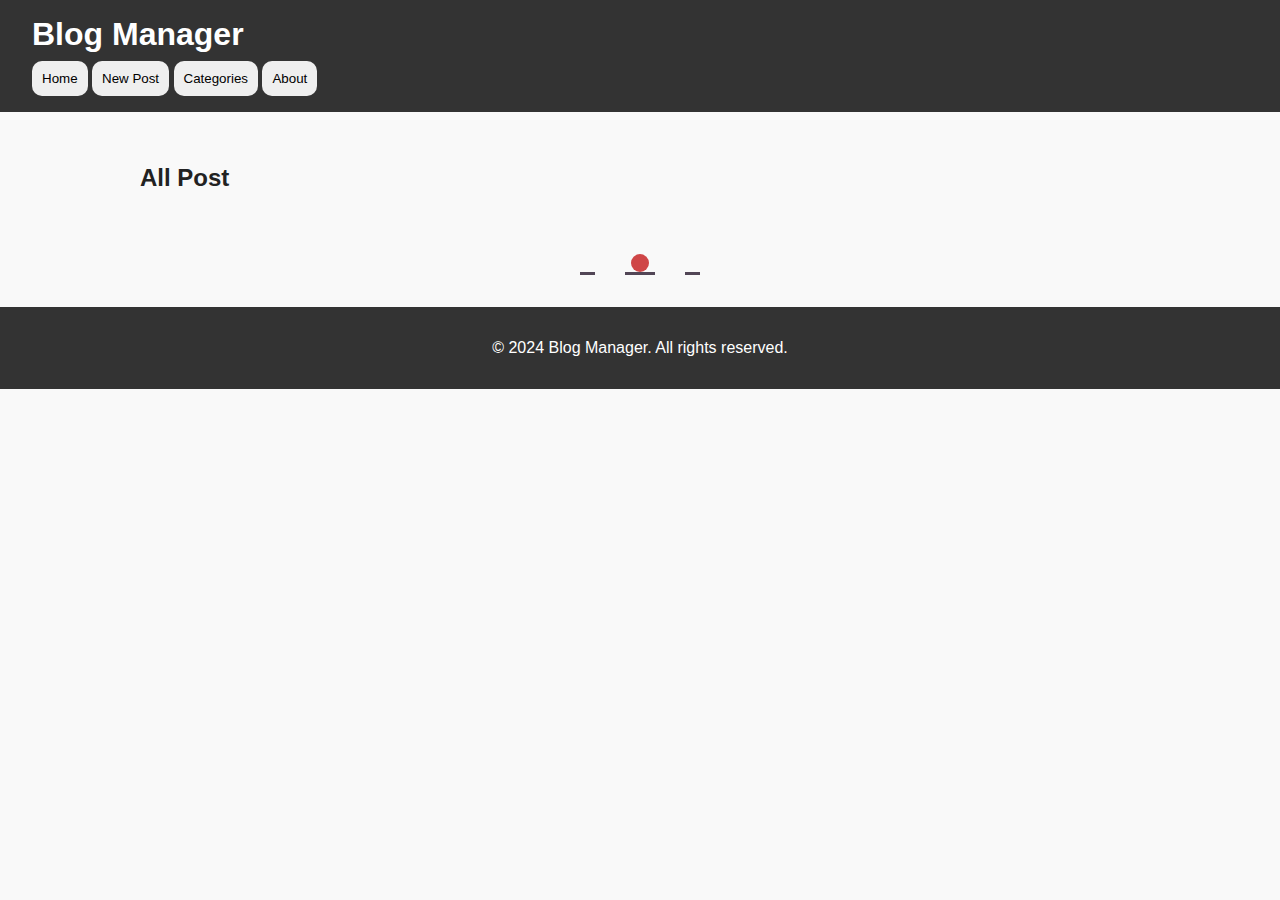
<file: blog-manager/index.html>
<!DOCTYPE html>
<html lang="en">

<head>
  <meta charset="UTF-8">
  <meta name="viewport" content="width=device-width, initial-scale=1.0">
  <title>Document</title>
  <link rel="stylesheet" href="style.css">
</head>

<body>
  <header>
    <h1>Blog Manager</h1>

    <nav>
      <button onclick="toggleHome()">Home</button>
      <button onclick="toggleNewPost()">New Post</button>
      <button>Categories</button>
      <button>About</button>
    </nav>
  </header>
  <main>

    <section class="recent-posts">
      <h2>All Post</h2>
      <div class="article-container">
        <div class="loader-container">
          <div class="loader"></div>
        </div>
      </div>
    </section>
    <section class="create-post-section">
      <div class="heading">
        <h2 style="text-align: center;">Create blog</h2>
      </div>
      <div class="create-post">
        <div class="form">
          <input type="text" id="name" placeholder="Name" required>
          <input type="text" id="title" placeholder="Title" required>
          <textarea name="Content" id="Content" required>
          </textarea>
          <button onclick="createPost()">Post</button>
          <button onclick="cancel()">Cancel</button>
        </div>
      </div>
    </section>
    <!-- <section class="edit-post">
         <div class="form">
          <input type="text" id="name" placeholder="Name" required>
          <input type="text" id="title" placeholder="Title" required>
          <textarea name="Content" id="Content" required>
          </textarea>
          <button onclick="createPost()">Post</button>
          <button onclick="cancel()">Cancel</button>
        </div>
      </div>
    </section> -->
  </main>

  <footer>
    <p>&copy; 2024 Blog Manager. All rights reserved.</p>
  </footer>
  <script src="script.js"></script>
</body>

</html>
</file>
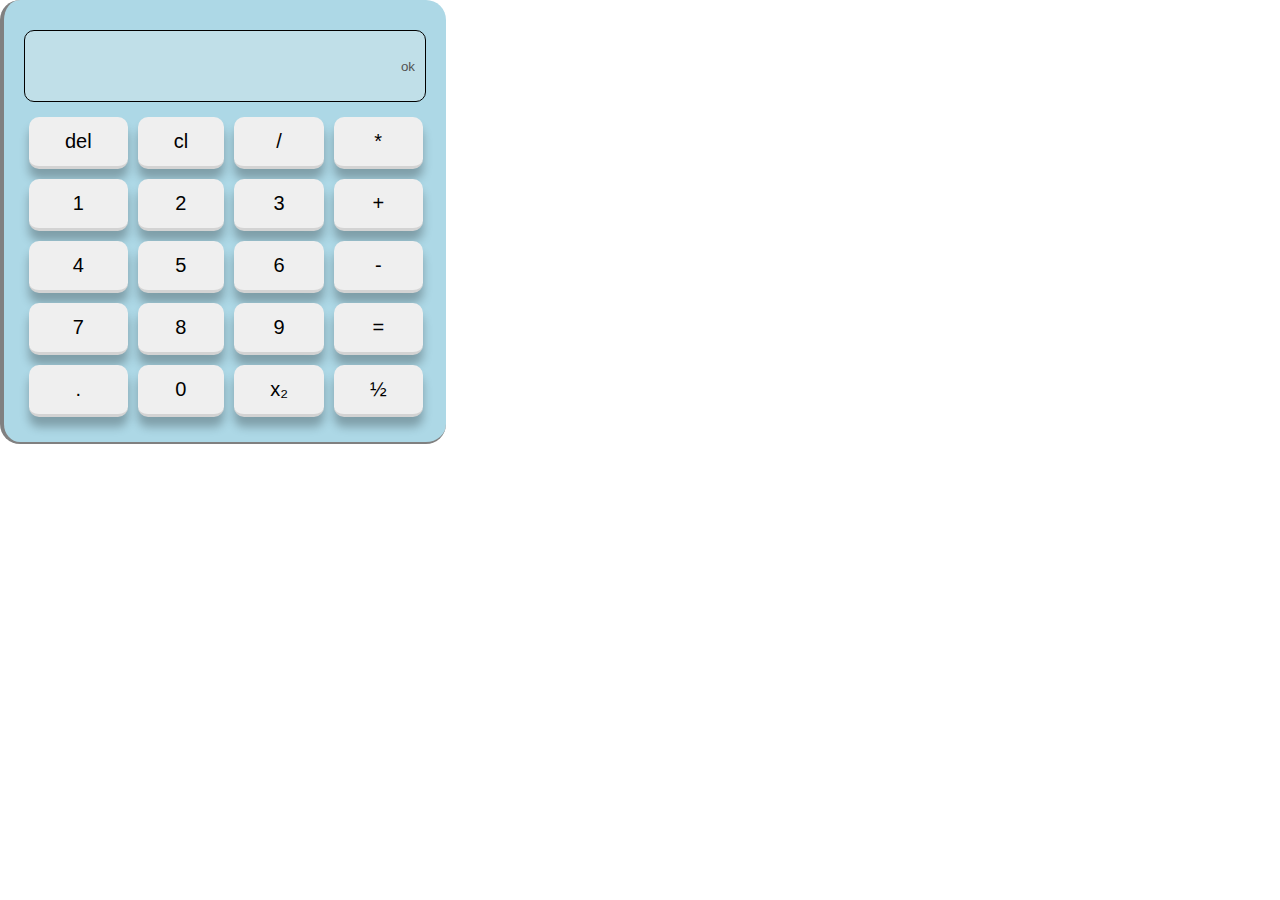
<file: calculater/index.html>
<!DOCTYPE html>
<html lang="en">
  <head>
    <meta charset="UTF-8" />
    <meta http-equiv="X-UA-Compatible" content="IE=edge" />
    <meta name="viewport" content="width=device-width, initial-scale=1.0" />
    <title>Heart Trail Animation</title>
    <link rel="stylesheet" href="style.css" />
  </head>
  <body>
    <div class="container">
      <div class="calculater-body">
        <div class="calculater-screen">
          <input type="text" id="calculater-screen" disabled value="ok">
        </div>
        <div class="calculater-num-pad">
          <button>del</button>
          <button>cl</button>
          <button>/</button>
          <button>*</button>
          <button onclick="val">1</button>
          <button>2</button>
          <button>3</button>
          <button>+</button>
          <button>4</button>
          <button>5</button>
          <button>6</button>
          <button>-</button>
          <button>7</button>
          <button>8</button>
          <button>9</button>
          <button>=</button>
          <button>.</button>
          <button>0</button>
          <button>x₂</button>
          <button>½</button>
        </div>
      </div>
    </div>
    <script src="script.js"></script>
  </body>
</html>
</file>
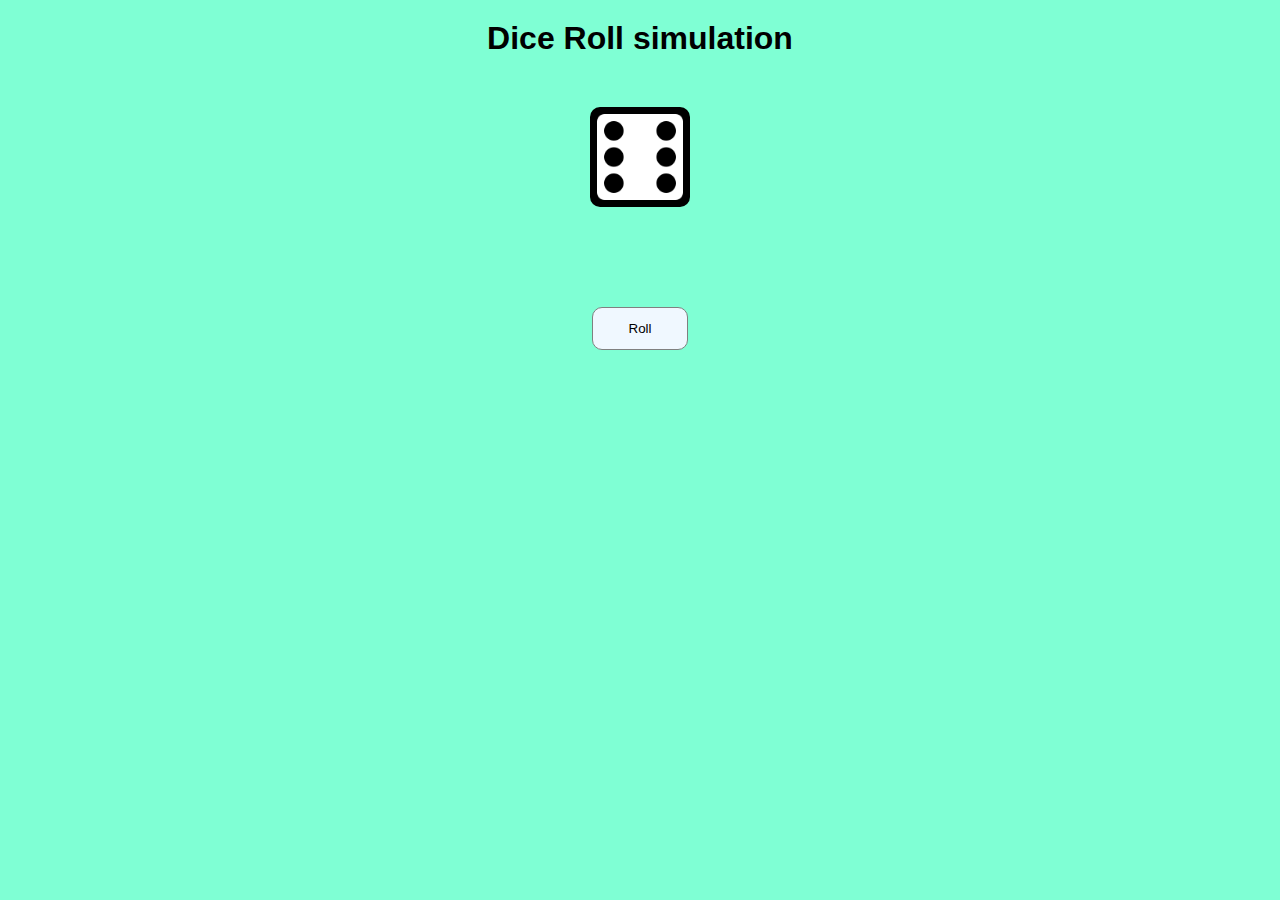
<file: dice-roll-simulation/index.html>
<!DOCTYPE html>
<html lang="en">
<head>
  <meta charset="UTF-8">
  <meta name="viewport" content="width=device-width, initial-scale=1.0">
  <title>Document</title>
  <link rel="stylesheet" href="style.css">
</head>
<body>
  <div class="container">
    <div class="dice-wrapper">
      <div class="dice-inner">
        <div class="heading">
          <h1>Dice Roll simulation</h1>
        </div>
        <div class="dice-grid ">
          <div class="dice" id="dice">
            <img src="media/dice-six-faces-6.png" alt="dice" width="100%" height="100%" id="big-diceImage" >
          </div>
          <div>
            <button onclick="randomDiceFliper()" id="button">Roll</button>
          </div>
        </div>
        <div class="dice-log">
        </div>
      </div>
    </div>
  </div>
  <script src="script.js"></script>
</body>
</html>
</file>
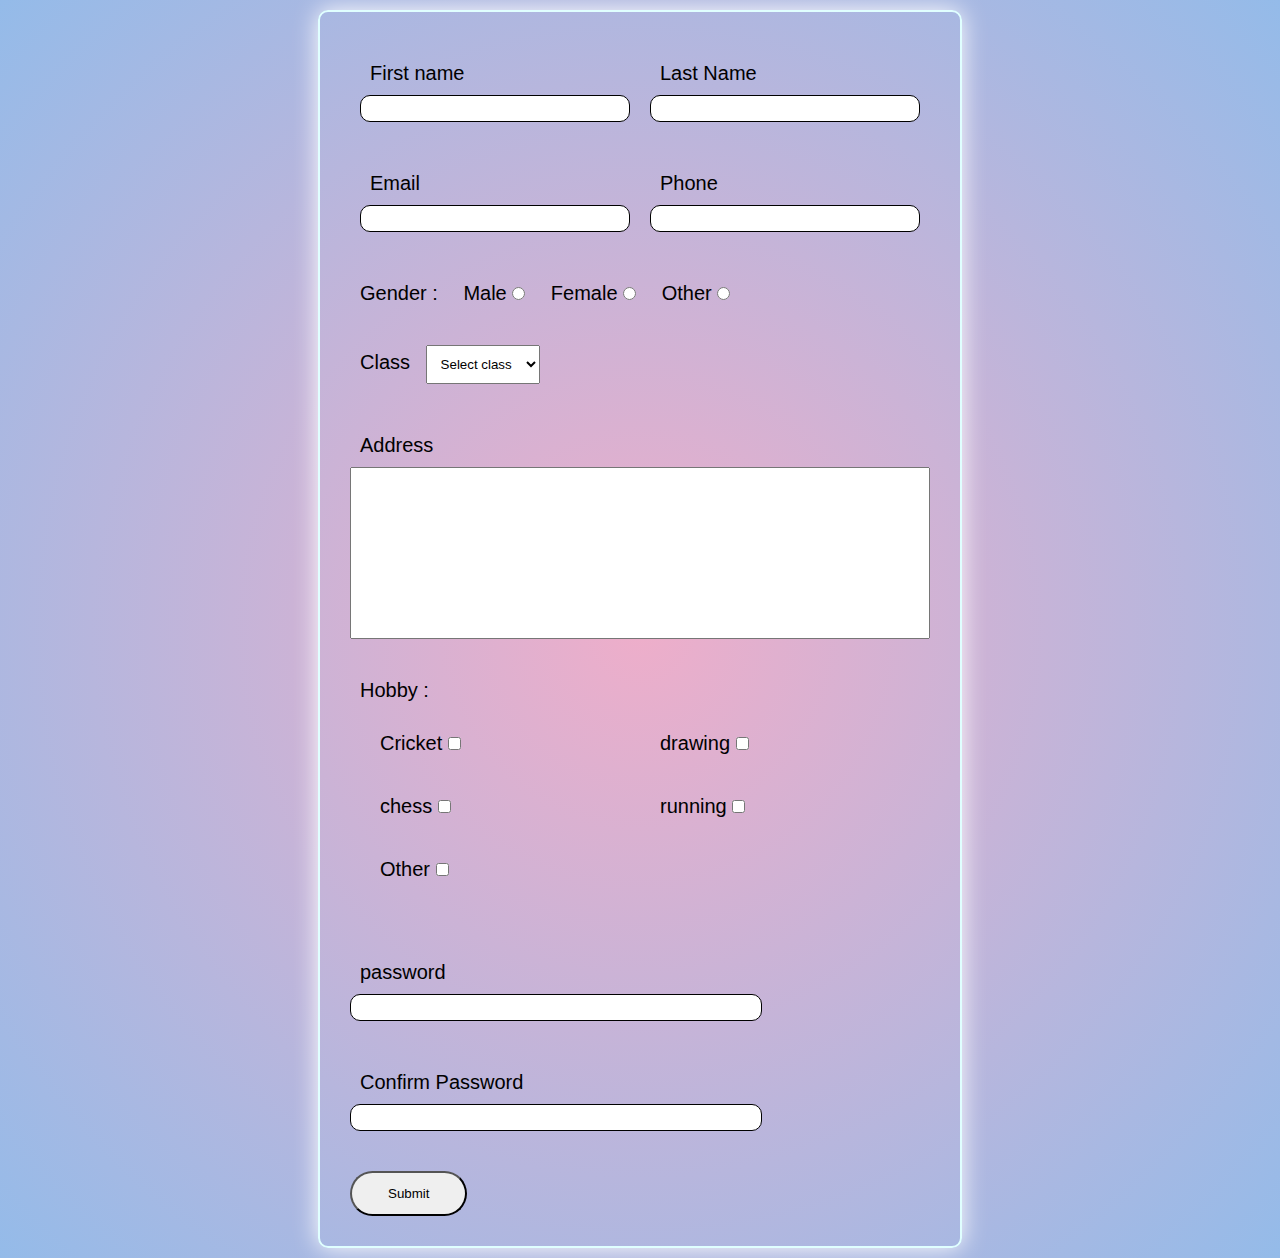
<file: form assigment/index.html>
<!DOCTYPE html>
<html lang="en">

<head>
  <meta charset="UTF-8">
  <meta name="viewport" content="width=device-width, initial-scale=1.0">
  <title>Document</title>
  <link rel="stylesheet" href="css/style.css">

</head>

<body>
  <div class="form">
    <div class="from-upper-grid">
      <div class="flex-div">
        <label for="fname">First name</label>
        <input type="text" id="fname">
        <p id="fnameError"> </p>
      </div>
      <div class="flex-div">
        <label for="lname">Last Name</label>
        <input type="text" id="lname">
        <p id="lnameError"> </p>
      </div>
      <div class="flex-div">
        <label for="email">Email</label>
        <input type="text" id="email">
        <p id="emailError"> </p>
      </div>
      <div class="flex-div">
        <label for="phone">Phone</label>
        <input type="text" id="phone">
        <p id="phoneError"> </p>
      </div>
    </div>
    <div class="radiocontainer">
      <span>Gender : </span>
      <label for="gender_male">Male
        <input type="radio" name="gender" id="gender_male" value="male">
      </label>
      <label for="gender_female">Female
        <input type="radio" name="gender" id="gender_female" value="female">
      </label>
      <label for="gender_other">Other
        <input type="radio" name="gender" id="gender_other" value="other">
      </label>
      <p id="radioError"></p>
    </div>
    <div>
      <label for="class">Class</label>
      <select name="class" id="class">
        <option value="selectclass">Select class</option>
        <option value="1">1</option>
        <option value="2">2</option>
        <option value="3">3</option>
        <option value="4">4</option>
        <option value="5">5</option>
        <option value="6">6</option>
        <option value="7">7</option>
        <option value="8">8</option>
        <option value="9">9</option>
        <option value="10">10</option>
        <option value="11">11</option>
        <option value="12">12</option>
      </select>
      <p id="classError"></p>
    </div>
    <div class="flex-div">
      <label for="address">Address</label>
      <textarea id="address" rows="10" cols="30" style="resize: none;">
      </textarea>
      <p id="addressError"></p>
    </div>
    <div class="hobbys">
      <span> Hobby : </span>
      <div class="hobby-grid">
      <div class="flex-div">
        <label for="hobby-cricket">Cricket
          <input type="checkbox" id="hobby-cricket" value="Cricket">
        </label>
      </div>
      <div class="flex-div">
        <label for="hobby-drawing">drawing
          <input type="checkbox" id="hobby-drawing" value="drawing">
        </label>
      </div>
      <div class="flex-div">
        <label for="hobby-chess">chess
          <input type="checkbox" id="hobby-chess" value="Chess">
        </label>
      </div>
      <div class="flex-div">
        <label for="hobby-running">running
          <input type="checkbox" id="hobby-running" value="running">
        </label>
      </div>
      <div class="flex-div">
        <label for="hobby-other">Other
          <input type="checkbox" id="hobby-other" value="other">
        </label>
      </div>
      </div>
      <p id="hobbyError"></p>
    </div>
    <div class="flex-div">
      <label for="password">password</label>
      <input type="password" id="password">
      <p id="passwordError"></p>
    </div>
    <div class="flex-div">
      <label for="conform-password">Confirm Password</label>
      <input type="password" id="conform-password">
      <p id="conformpasswordError"></p>
    </div>
    <div class="flex-div">
      <button onclick="formSubmit()">Submit</button>
    </div>
  </div>
  <script src="js/script.js"></script>
</body>

</html>
</file>
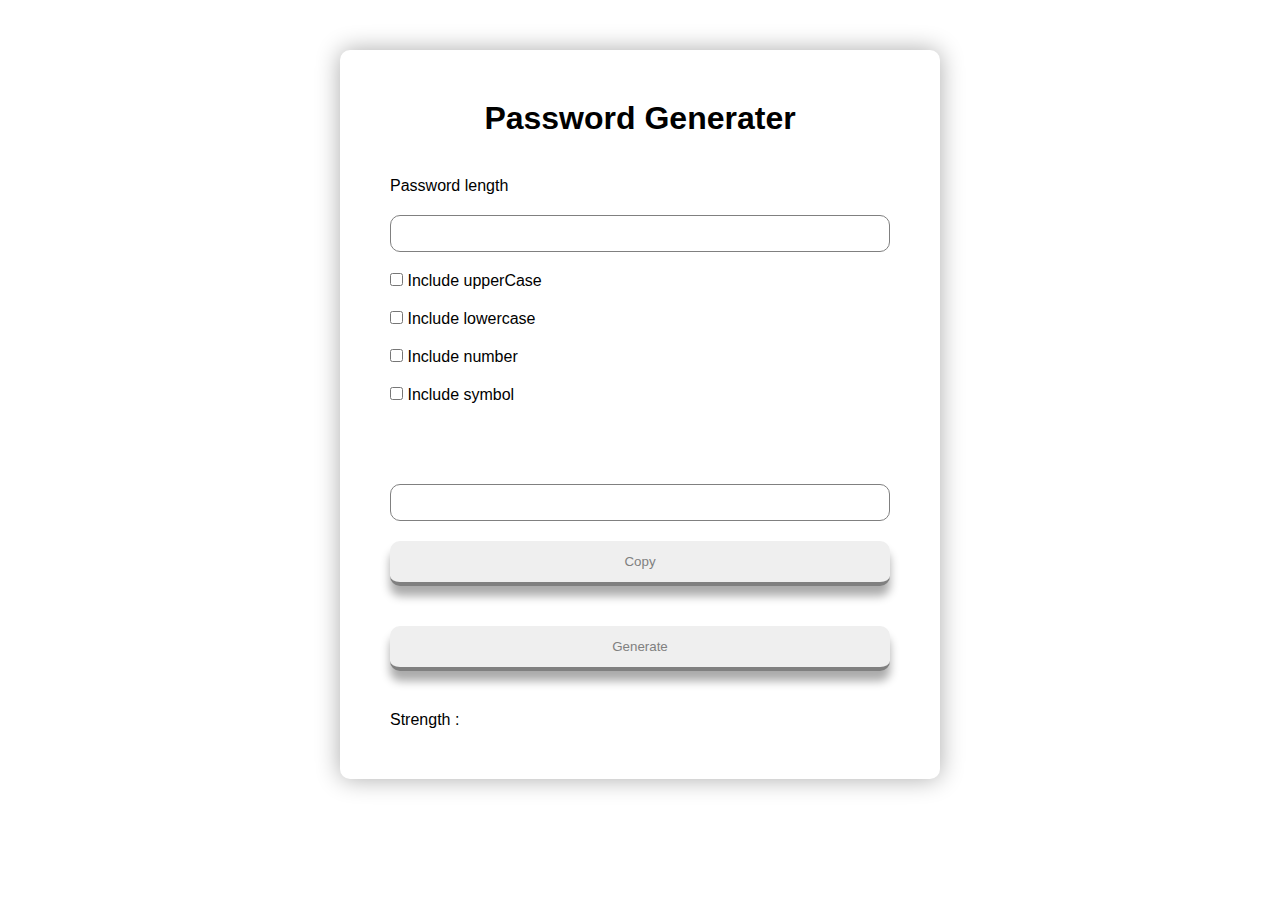
<file: password-generater/index.html>
<!DOCTYPE html>
<html lang="en">
<head>
  <meta charset="UTF-8">
  <meta name="viewport" content="width=device-width, initial-scale=1.0">
  <title>Document</title>
  <link rel="stylesheet" href="style.css">
</head>
<body>
  <div class="content">
    <div>
      <h1 style="text-align: center;">Password Generater</h1>
    </div>
    <div>
    <label for="pLength">Password length</label>
    <input type="number" min="4" max="32" id="pLength">
    <label for="upperCase">
    <input type="checkbox" id="upperCase">
    Include upperCase</label>
    <label for="lowerCase">
    <input type="checkbox" id="lowerCase">
    Include lowercase</label>
    <label for="number">
    <input type="checkbox" id="number">
     Include number</label>
     <label for="symbol">
    <input type="checkbox" id="symbol">
    Include symbol</label>
    </div>
  
  <div id="warning"></div>
  <div>
    <input type="text" id="password_show"> <button onclick="copy()">Copy</button>
  </div>
  <button onclick="generatePassword()">Generate</button>
   <div>
    <p>Strength : <span id="strength"></span></p>
  </div>
  </div>
 
  <script src="script.js"></script>
</body>
</html>
</file>
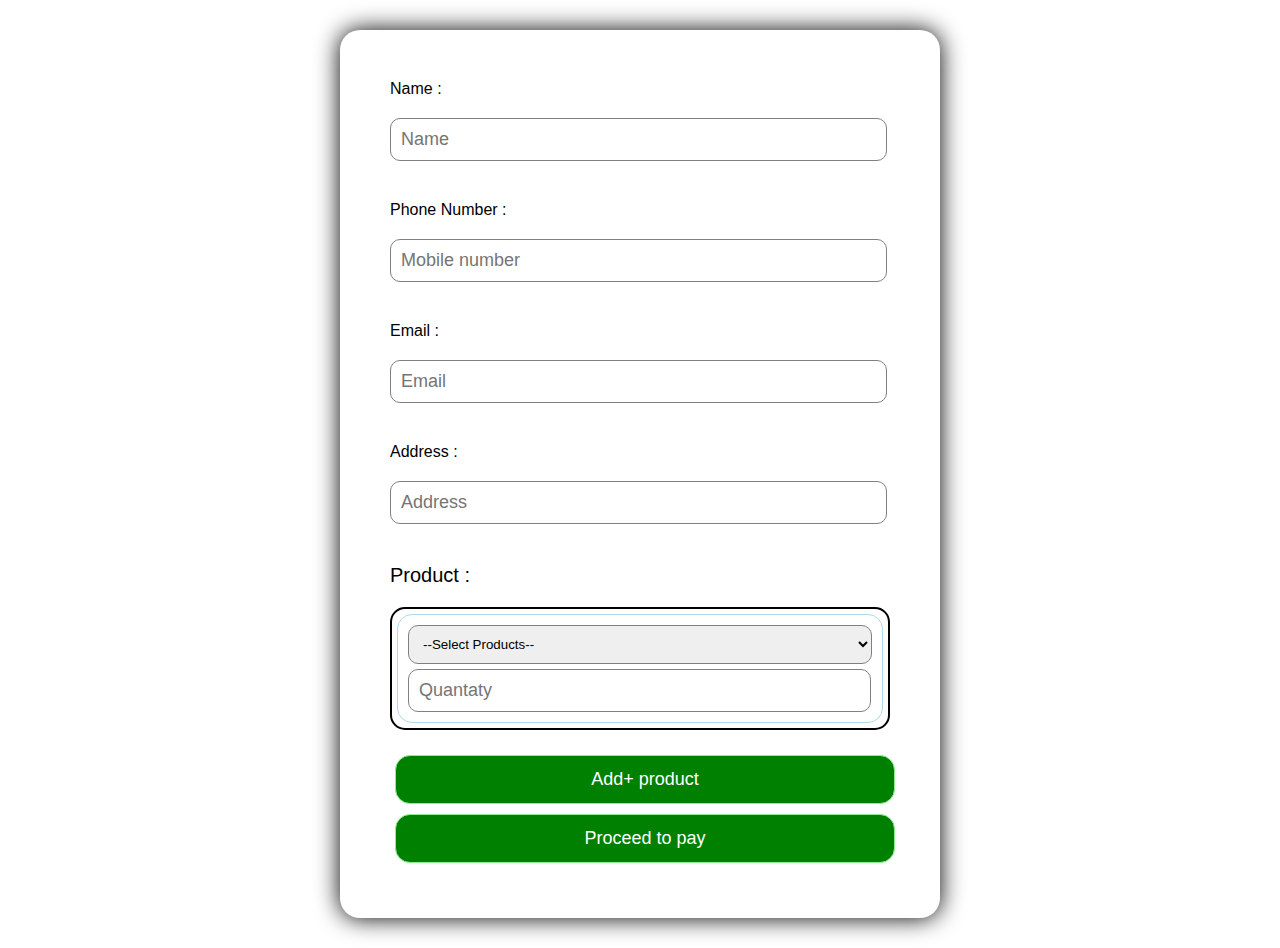
<file: product-recipt/index.html>
<!DOCTYPE html>
<html lang="en">

<head>
  <meta charset="UTF-8">
  <meta name="viewport" content="width=device-width, initial-scale=1.0">
  <title>Document</title>
  <link rel="stylesheet" href="style.css">
</head>

<body>
  <div class="container">
    <div class="product-form-wrapper">
      <div class="product-form-inner">
        <div class="product-form--form">
          <div class="form">
            <label for="name">Name :</label>
            <input type="text" id="name" placeholder="Name">
            <p id="nameError"></p>
            <label for="phone-number">Phone Number :</label>
            <input type="text" id="phone-number" placeholder="Mobile number">
            <p id="phoneError"></p>
            <label for="email">Email :</label>
            <input type="text" id="email" placeholder="Email">
            <p id="emailError"></p>
            <label for="address">Address :</label>
            <input type="text" id="address" placeholder="Address">
            <p id="addressError"></p>
            <div>
            <p style="font-size: 20px;">Product :</p>
            </div>
            <div class="more-product" id="more-product">
              <div>
                <select name="products" id="products">
                  <option value="select">--Select Products--</option>
                  <option value='Tshirt'>T-shirt - 400₹</option>
                  <option value='hoddies'>Hoddies - 900₹</option>
                  <option value='cap'>cap - 200₹</option>
                  <option value='shoes'>shoes - 1200₹</option>
                  <option value='bag'>bag - 700₹</option>
                </select>
                <input type="number" placeholder="Quantaty">
              </div>
            </div>
            <div>
              <button onclick="productadd()">Add+ product</button>
              <button onclick="play()">Proceed to pay</button>
            </div>
          </div>
        </div>
      </div>
    </div>
  </div>
  <script src="index.js"></script>
</body>

</html>
</file>
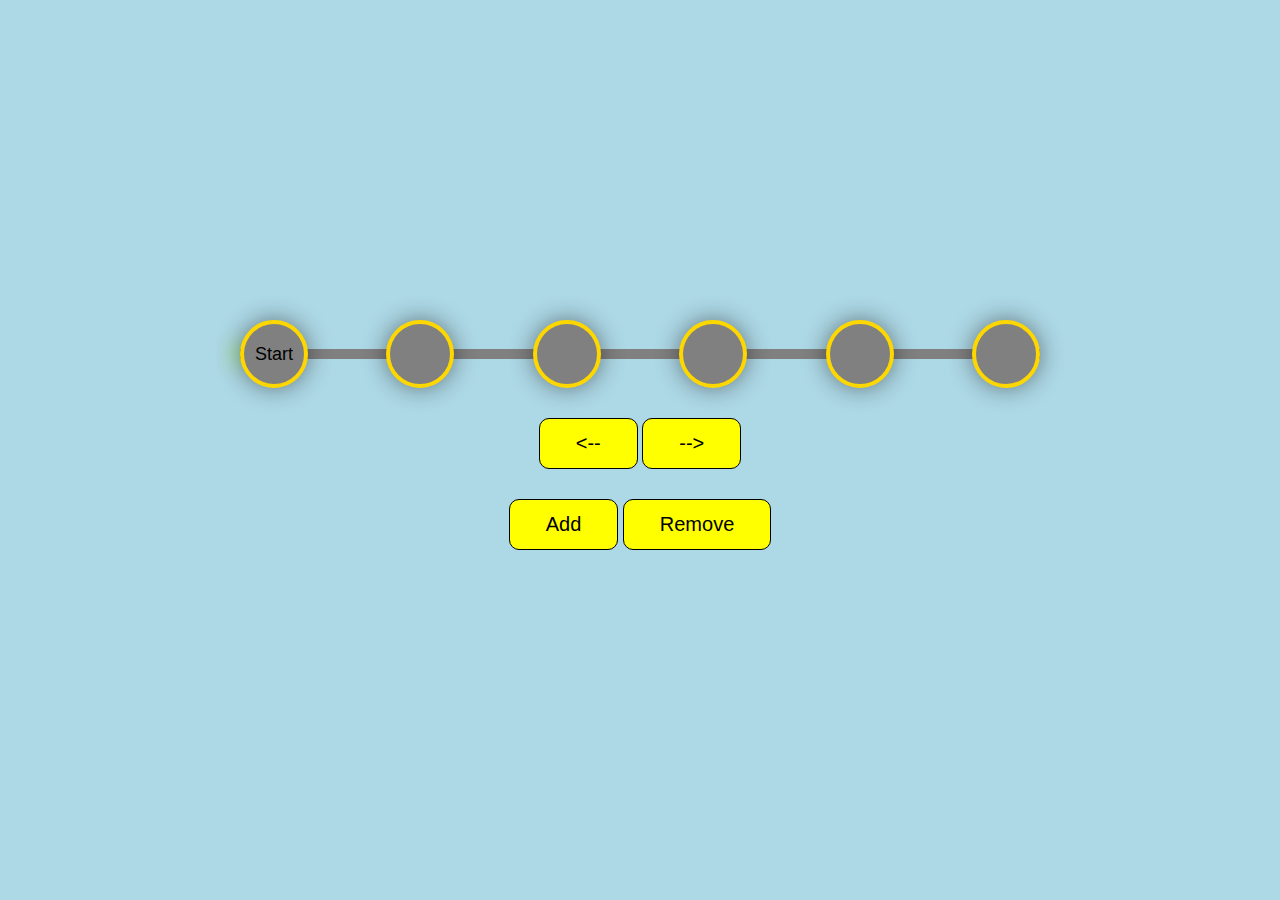
<file: progration_bar/index.html>
<!DOCTYPE html>
<html lang="en">
<head>
    <meta charset="UTF-8">
    <meta name="viewport" content="width=device-width, initial-scale=1.0">
    <title>Document</title>
    <link rel="stylesheet" href="style.css">
</head>
<body>
    <div class="container">
        <div class="progration-wrapper">
            <div class="progration-line">
                <div class="prohrasing-line"></div>
            </div>
            <div class="progration-grid">
                <div>Start</div>
                <div></div>
                <div></div>
                <div></div>
                <div></div>
                <div></div>
            </div>
        </div>
        <div class="increase-decrease-button">
            <button onclick="onepointdecrease()"><--</button>
            <button onclick="onepointincrease()">--></button>
        </div>
        <div class="increase-decrease-button">
            <button onclick="adddiv()">Add</button>
            <button onclick="deletediv()">Remove</button>
        </div>
    </div>
    <script src="script.js"></script>
</body>
</html>
</file>
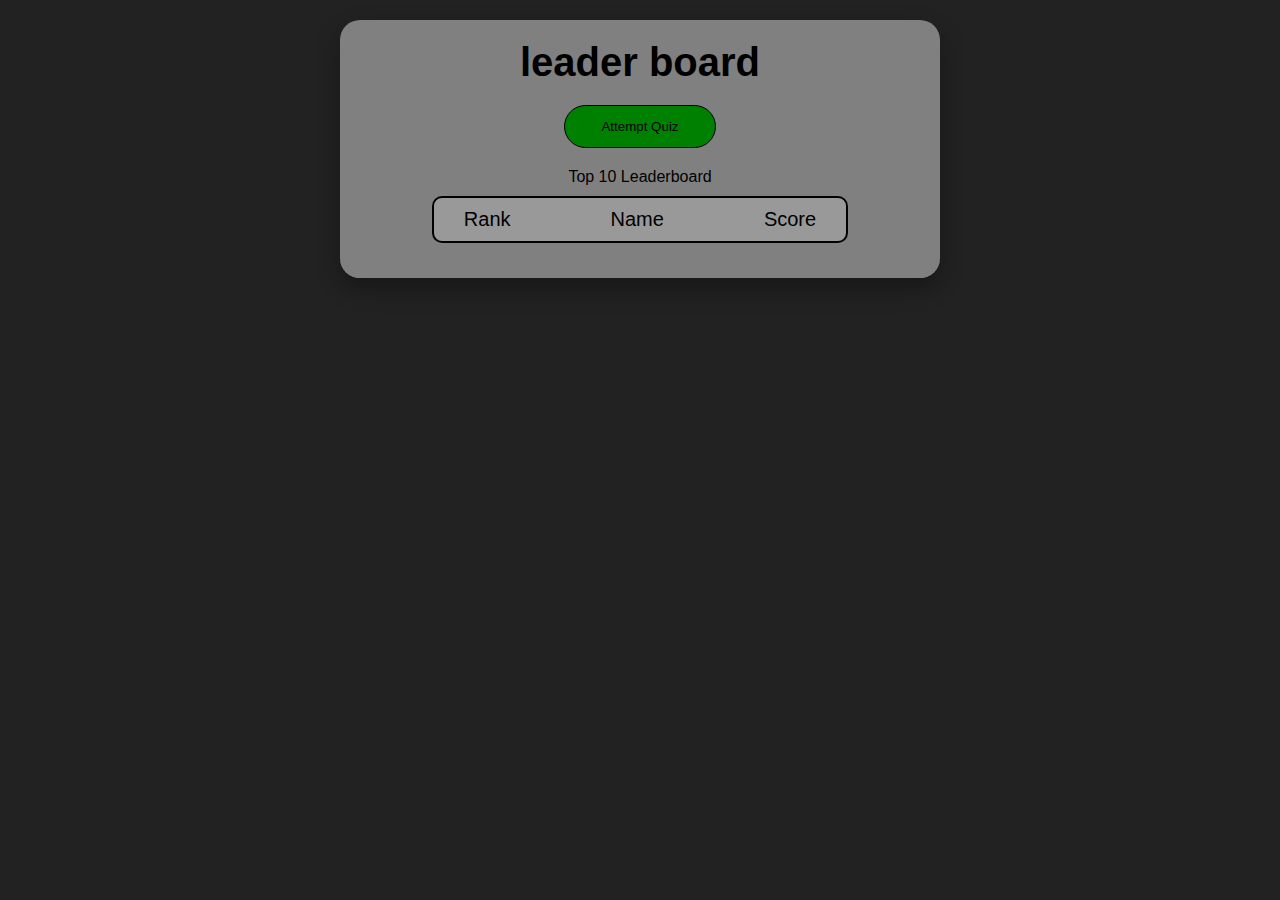
<file: Quiz app/index.html>
<!DOCTYPE html>
<html lang="en">

<head>
  <meta charset="UTF-8">
  <meta name="viewport" content="width=device-width, initial-scale=1.0">
  <title>Document</title>
  <link rel="stylesheet" href="style.css">
</head>

<body>
  <div class="container">
    <div class="loading_screen">
      <div class="loader"></div>
    </div>
    <div class="leader-board">
      <div class="leader-board-grid">
        <div class="leader-board-heading">
          <h2>leader board</h2>
        </div>
        <div class="leader-board-button">
          <button onclick="NamePage()">Attempt Quiz</button>
        </div>
        <div class="leader-board-inner">
          <div class="leader-board-inner-heading">
            Top 10 Leaderboard
          </div>
          <div class="leader-board-names">
            <div><span>Rank</span><span>Name</span><span>Score</span></div>
          </div>
        </div>
      </div>
    </div>
    <div class="name_input">
      <div class="heading_name">
        <h2>Enter Your Name</h2>
      </div>
      <input type="text" required id="input">
      <button onclick="quizPage()">Enter</button>
    </div>
    <div class="Question-board">
      <div>
        <span class="QuestionNo">1/10</span>
        <h2 class="Quizquestion">Question</h2>
      </div>
      <div class="options">
        <p>Option 1</p>
        <p>Option 2</p>
        <p>Option 3</p>
        <p>Option 4</p>
      </div>
      <div>
        <button onclick="submit()">Next</button>
      </div>
    </div>
  </div>
  <script src="script.js"></script>
</body>

</html>
</file>
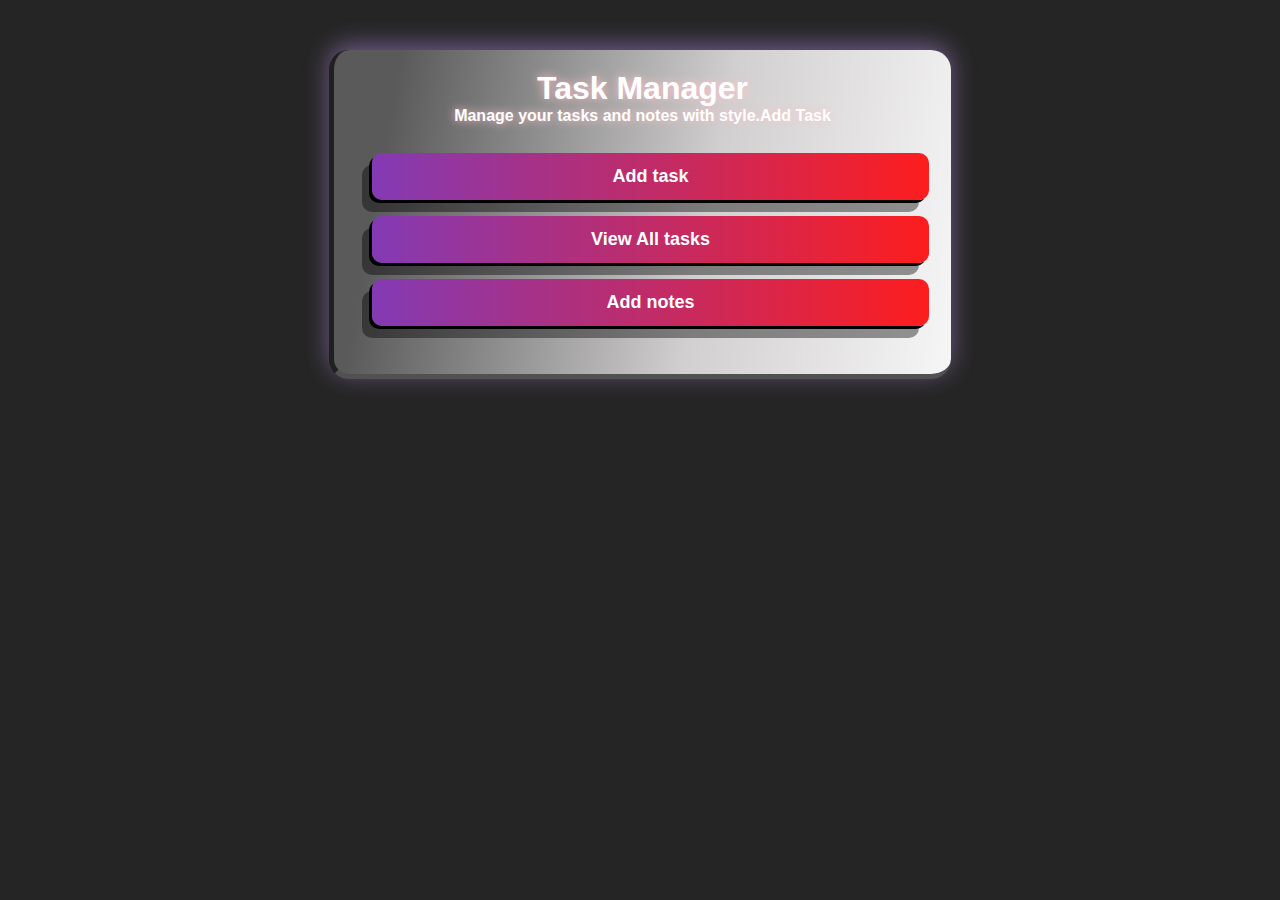
<file: task manager/index.html>
<!DOCTYPE html>
<html lang="en">
  <head>
    <meta charset="UTF-8" />
    <meta name="viewport" content="width=device-width, initial-scale=1.0" />
    <title>Document</title>
    <link rel="stylesheet" href="style.css" />
  </head>
  <body>
    <div class="container">
      <div class="task-manager-inner">
        <div class="task-manager-grid">
          <div class="task-manager-header">
            <h1>Task Manager</h1>
            <p>Manage your tasks and notes with style.Add Task</p>
          </div>
          <div class="task-manager-buttons">
            <button onclick="addTaskPopUp()">Add task</button>
            <button onclick="renderTask()">View All tasks</button>
            <button onclick="open_notes()">Add notes</button>
          </div>
        </div>
        <div class="add-task-box">
          <div class="add-task-heading">
            <h2>Add Task</h2>
            <button onclick="returnToMainMenu()">❌</button>
          </div>
          <form class="add-task-body">
            <input type="text" id="task" required placeholder="Task title" />
            <textarea
              id="task-info"
              rows="10"
              placeholder="Task description (optional)"
            ></textarea>
            <input type="date" id="dueData" required />
            <select id="priroty">
              <option value="high">🔴High</option>
              <option value="medium">🟡MEdium</option>
              <option value="low">🟢Low</option>
            </select>
            <button type="submit">Add Task</button>
          </form>
        </div>
        <div class="all-task-viewer">
          <div class="add-task-heading">
            <h2>Add Task</h2>
            <button onclick="close_all_task()">❌</button>
          </div>
          <div class="all-task-container"></div>
        </div>
        <div class="notes-page">
          <div class="notes-heading">
            <h2>Add notes</h2>
            <button onclick="returnToMainMenu_notes()">❌</button>
          </div>
          <div class="note-form--">
            <form id="note-form">
              <textarea required id="note-textarea"></textarea>
              <button type="submit">ADD</button>
            </form>
          </div>
          <div class="note-container"></div>
        </div>
      </div>
    </div>
    <script src="index.js"></script>
  </body>
</html>
</file>
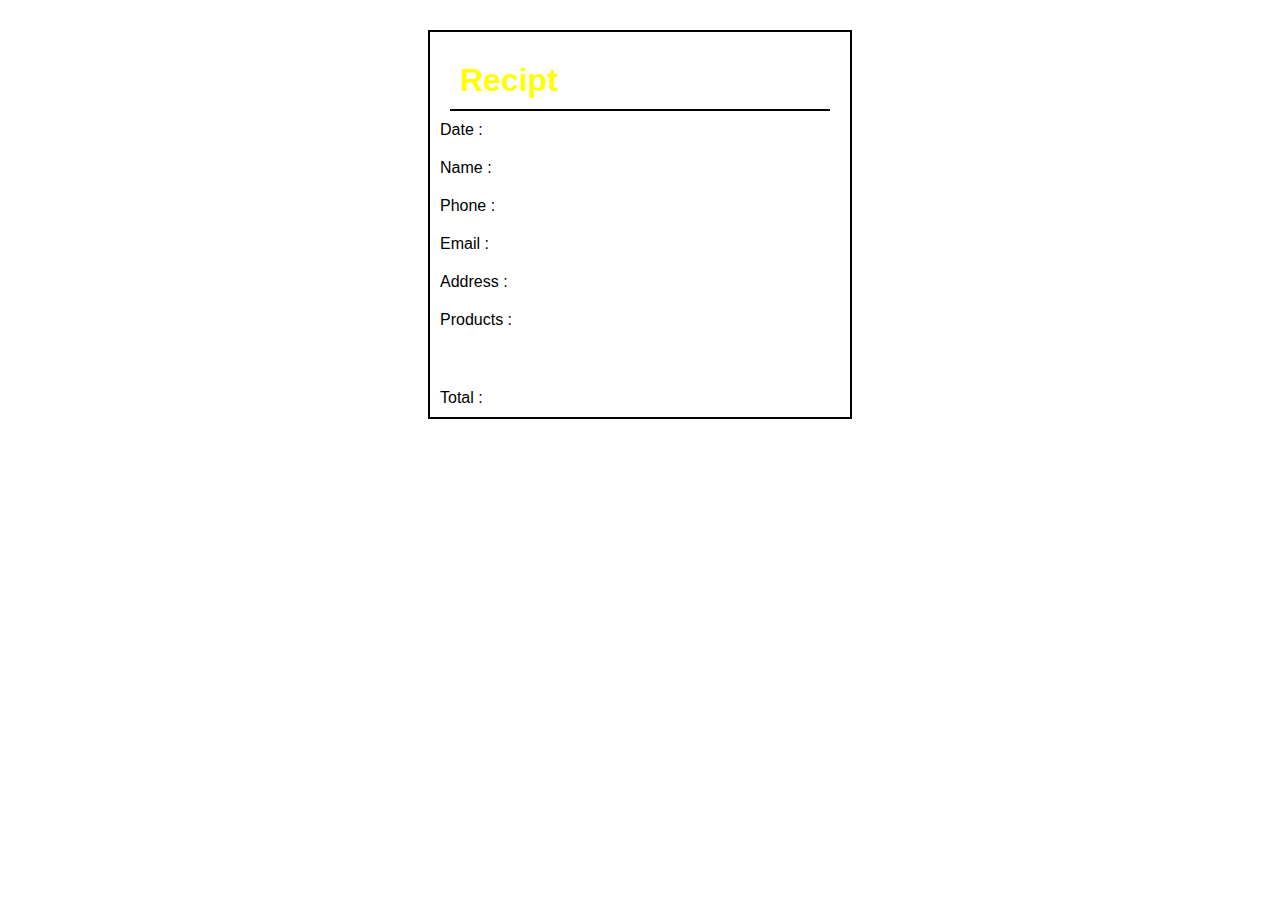
<file: product-recipt/recipt.html>
<!DOCTYPE html>
<html lang="en">

<head>
  <meta charset="UTF-8">
  <meta name="viewport" content="width=device-width, initial-scale=1.0">
  <title>Document</title>
  <link rel="stylesheet" href="style.css">
</head>

<body>
  <div class="container">
    <div class="recipt-wrapper">
      <div class="recipt-inner">
        <h1 style="padding: 10px; color: yellow; border-bottom: 2px solid black; margin:10px">Recipt</h1>
        <div class="recipt-grid">
          <p> Date : <span id="recipt-date"></span></p>
          <p> Name : <span id="recipt-name"></span></p>
          <p> Phone : <span id="recipt-phone"></span></p>
          <p> Email : <span id="recipt-email"></span></p>
          <p> Address : <span id="recipt-address"></span></p>
          <p> Products :
          <div class="recipt-products"></div>
          </p>
          <p> Total : <span id="recipt-total"></span></p>
        </div>
      </div>
    </div>
  </div>
  <script src="recipt.js"></script>
</body>

</html>
</file>
<file: blog-manager/style.css>
body {
      font-family: Arial, sans-serif;
      margin: 0;
      background: #f9f9f9;
      color: #222;
    }

    header {
      background: #333;
      color: #fff;
      padding: 1rem 2rem;
    }

    header h1 {
      margin: 0;
      font-size: 2rem;
    }

    nav {
      margin-top: 0.5rem;
    }

    nav button {
      padding: 10px;
      border: none;
      border-radius: 10px;
    }

    .create-post button {
      padding: 10px;
    }

    main {
      display: flex;
      gap: 2rem;
      max-width: 1000px;
      margin: 2rem auto;
      padding: 0 2rem;
    }

    section {
      flex: 3;
    }

    aside {
      flex: 1;
      background: #fff;
      padding: 1rem;
      border-radius: 8px;
      box-shadow: 0 2px 8px rgba(0, 0, 0, 0.05);
    }

    .article {
      background: #fff;
      margin-bottom: 1.5rem;
      padding: 1rem;
      border-radius: 8px;
      box-shadow: 0 2px 8px rgba(0, 0, 0, 0.05);
    }

    .article button {
      padding: 10px;
      background-color: white;
      border: none;
      border: 0.1px solid gray;
      border-bottom: 2px solid gray;
      border-radius: 10px;
      margin: 10px;
      box-shadow: 0px 10px 15px #0005;
    }

    .article button:active {
      background-color: red;
    }

    .article button+button:active {
      background-color: greenyellow;
    }

    .article h3 {
      margin-top: 0;
    }

    footer {
      background: #333;
      color: #fff;
      text-align: center;
      padding: 1rem 0;
      margin-top: 2rem;
    }

    @media (max-width: 700px) {
      main {
        flex-direction: column;
        gap: 1rem;
        padding: 0 1rem;
      }

      aside {
        margin-bottom: 2rem;
      }
    }


    /* HTML: <div class="loader"></div> */
    .loader {
      height: 60px;
      aspect-ratio: 2;
      border-bottom: 3px solid #0000;
      background:
        linear-gradient(90deg, #524656 50%, #0000 0) -25% 100%/50% 3px repeat-x border-box;
      position: relative;
      animation: l3-0 .75s linear infinite;
    }

    .loader:before {
      content: "";
      position: absolute;
      inset: auto 42.5% 0;
      aspect-ratio: 1;
      border-radius: 50%;
      background: #CF4647;
      animation: l3-1 .75s cubic-bezier(0, 900, 1, 900) infinite;
    }

    @keyframes l3-0 {
      to {
        background-position: -125% 100%
      }
    }

    @keyframes l3-1 {

      0%,
      2% {
        bottom: 0%
      }

      98%,
      to {
        bottom: .1%
      }
    }

    .loader-container {
      display: flex;
      justify-content: center;
      align-items: center;
    }

    .form {
      display: flex;
      flex-direction: column;
      gap: 10px;
      width: 500px;
      margin: 20px auto;
    }

    .form input,
    .form textarea {
      padding: 10px;
      border: 1px solid #ccc;
      border-radius: 5px;
      font-size: 16px;
      width: 100%;
      resize: vertical;
      box-sizing: border-box;
    }

    .create-post-section {
      display: none;
    }
</file>
<file: calculater/style.css>
* {
  padding:0;
  margin:0;
  text-decoration: none;
}
.calculater-num-pad {
  display: grid;
  grid-template-columns: 1fr 1fr 1fr 1fr;
  width:400px
}
.calculater-num-pad button {
  padding:13px 36px;
  border: none;
  border-bottom: 3px solid lightgray;
  border-radius: 10px;
  margin:5px;
  box-shadow: 0 10px 10px #0004 ;
  transition: 0.3s;
  font-size: 20px;
}
.calculater-num-pad button:hover {
  transform: scale(1.05);
}
.calculater-num-pad button:active {
   box-shadow: 0 0 10px #0004 ;
   color:greenyellow;
}
.calculater-body {
  padding: 20px;
  background-color: lightblue;
  width: fit-content;
  border-radius: 20px;
  border-left: 4px solid gray;
  border-bottom: 2px solid gray;
}
#calculater-screen{
  padding:10px;
  min-width: 380px;
  border-radius: 10px;
  height: 50px;
  border: none;
  border:1px solid black ;
  margin: 10px 0px;
  text-align: right;
}
</file>
<file: dice-roll-simulation/style.css>
*{
  padding: 0;
  margin: 0;
  text-decoration: none;
  font-family: 'Franklin Gothic Medium', 'Arial Narrow', Arial, sans-serif;
}
body {
  background-color: aquamarine;
  display: flex;
  align-items: center;
  justify-content: center;
}
.dice {
  width:100px;
  height:100px;
  padding: 50px;
  
}
.animetion {
animation: dice 1.1s;
}
@keyframes dice {
  0% {
    transform: rotate3d(1,1,1,180deg);
  }
  25%{
     transform: rotate3d(1,2,1,180deg);
  }
  50%{
     transform: rotate3d(1,2,3,180deg);
  }
  75%{
     transform: rotate3d(3,1,2,180deg);
  }
}
.dice>img {
  border-radius: 10px;
}
button {
  padding: 13px 36px;
  background-color: aliceblue;
  border: 1px solid gray;
  border-radius: 10px;
}
.dice-grid {
  display: flex;
  align-items: center;
  flex-direction: column;
  justify-content: center;
  gap:50px
}
.dice-log--log>div{
  height: 30px;
  width: 30px;
}
.dice-log--log>div>img {
  border-radius: 3px;
}
.dice-log--log {
  display: flex;
  justify-content: space-between;
  align-items: center;
  padding: 10px;
  background-color: white;
  border-radius: 10px;
  border-bottom: 2px solid lightgray;
  border-left: 1px solid lightgray;
  box-shadow: 0px 5px 5px #0005;
  font-size: 20px;
  width: 500px;
  margin: 10px;
}
h1 {
  text-align: center;
  padding-top: 20px;
}
</file>
<file: form assigment/css/style.css>
* {
  padding: 0;
  margin: 0;
  text-decoration: none;
}
body  {
      display: flex;
      justify-content: center;
      align-items: center;
      background: #EEAECA;
      padding:10px;
background: radial-gradient(circle, rgba(238, 174, 202, 1) 0%, rgba(148, 187, 233, 1) 100%);
    }

    .form {
      padding: 20px;
      box-shadow:0px 0px 25px white;
      width: 600px;
      font-size: 20px;
      font-family: 'Franklin Gothic Medium', 'Arial Narrow', Arial, sans-serif;
      border: 2px solid lightcyan;
      animation: example 2s infinite alternate;
      border-radius: 10px;
    }
@keyframes example {
  0%{ box-shadow: 0 0 0px white;}
  100%{box-shadow: 0 0 25px white;}
}
    .form .flex-div {
      display: flex;
      padding: 10px;
      flex-direction: column;
      /* justify-content: center; */
    }
.form * {
  padding:10px
}
    .form input {
      padding: 5px;
      border-radius: 10px;
      outline: none;
      max-width:400px;
      border: 1px solid black
    }
    .form button {
      display: inline-block;
      padding: 13px 36px;
      border-radius: 100px;
      width: fit-content;

    }

    .form p {
      color: red
    }

    .from-upper-grid {
      display: grid;
      grid-template-columns: 1fr 1fr;
    }
    .hobby-grid {
      display: grid;
      grid-template-columns: 1fr 1fr;
    }
</file>
<file: password-generater/style.css>
* {
  padding : 0;
  margin:0;
  text-decoration: none;
  font-family: 'Franklin Gothic Medium', 'Arial Narrow', Arial, sans-serif;
}
.content >div{
  display: flex;
  flex-direction: column;
  gap:20px;
}
.content >div>input {
  padding:10px;
  border: 1px solid gray;
  border-radius: 10px;
  transition: 0.3s;
}
.content {
    width: 500px;
  box-shadow: 0px 0px 25px #0005;
  padding:50px;
  border-radius: 10px;
  display: flex;
  flex-direction: column;
  gap:40px
} 
button {
  padding:13px 36px;
  border:none;
  border-bottom: 4px solid gray;
  border-radius: 10px;
  color: gray;
  box-shadow: 0 10px 10px #0005;
  transition: 0.3s;
}
button:hover {
  box-shadow: 0 0px 10px #0005;
}
input:hover {
  transform: scale(1.05);
}
body {
  padding:50px;
  display: flex;
  justify-content: center;
  align-items: center;
  background-image: url('https://marketplace.canva.com/EAGBVSCYp9c/1/0/900w/canva-beige-pastel-aesthetic-background-story-NxT2XIsYuDg.jpg');
  background-repeat:no-repeat ;
  background-size: cover;
}
</file>
<file: product-recipt/style.css>
* {
  padding: 0;
  margin: 0;
  text-decoration: none;
  font-family: Arial, Helvetica, sans-serif;
}
.container {
  padding:30px;
  display: flex;
  align-items: center;
  justify-content: center;
}
.form {
  display: flex;
  flex-direction: column;
  width:500px;
  padding:50px;
  border-radius: 20px;
  box-shadow: 0 0 25px black;
  min-height:400px;
  justify-content: space-between;
  gap:20px;
}
.form input {
  border-radius: 10px;
  padding: 10px;
  border:1px solid gray;
  font-size: 18px;
  width: 95%;
  display: inline-block;
}
.more-product select{
  padding: 10px;
  border-radius: 10px;
  border: 1px solid gray;
  width: 100%;
}
.more-product {
  display: flex;
  flex-direction: column;
  gap:20px;
  border:2px solid black;
  padding:5px;
  border-radius: 15px;
  overflow-y: auto;
}
.more-product >div {
  border: 1px solid lightblue;
  padding:10px;
  display: flex;
  flex-direction: column;
  gap:5px;
  width:auto;
  border-radius: 15px;
  animation: extra 0.5s ;
}
@keyframes extra {
  0% {
    transform: translateY(-50px);
  }
  100%{
    transform: translateY(0px);
  }
}
.form button {
  padding:13px 36px;
  border: 1px solid lightgreen;
  background-color: green;
  width: 100%;
  font-size: 18px;
  border-radius: 15px;
  color: white;
  margin: 5px;
}
.form>p {
  color: red;
}
.recipt-grid {
  display: flex;
  gap:20px;
  flex-direction: column;
}
.recipt-inner {
  padding:10px;
  background-color: white;
  border: 2px solid black;
  width: 400px;
}
</file>
<file: progration_bar/style.css>
* {
    padding : 0;
     margin: 0;
     text-decoration: none;
      user-select: none;
     font-family: 'Trebuchet MS', 'Lucida Sans Unicode', 'Lucida Grande', 'Lucida Sans', Arial, sans-serif;
}
body {
    display: flex;
    justify-content: center;
    align-items: center;
    height: 100vh;
    background-color: lightblue;
}
.progration-grid > div {
    width: 60px;
    height:60px;
    background:gray;
    border-radius: 999px;
    z-index: 10;
    display: flex;
    align-items: center;
    justify-content: center;
    color:black;
    transition: 1s;
    font-size: 18px;
    border:4px solid gold;
    box-shadow: 0 0 25px #0007;
}
.progration-grid {
    display: flex;
    width:800px;
    justify-content: space-between;
}
.progration-wrapper {
    position: relative;
}
.progration-line {
    position: absolute;
    left:50%;
    top:50%;
    transform: translate(-50%,-50%);
    height:10px;
    background:gray;
    width: 100%;
}
.prohrasing-line {
    width:0;
    height: 100%;
    background-color: greenyellow;
    box-shadow: 0 0 20px 4px greenyellow;
    transition: 0.5s;
}
.increase-decrease-button button{
    padding:13px 36px;
    background:yellow;
    border-radius: 10px;
    border: 1px solid black;
    font-size: 20px;
}
.increase-decrease-button {
    text-align: center;
    margin: 30px;
}
</file>
<file: Quiz app/style.css>
* {
  padding: 0;
  margin: 0;
  text-decoration: none;
  font-family: 'Segoe UI', Tahoma, Geneva, Verdana, sans-serif;
  transition: 0.3s;
}

body {
  background-color: rgb(34, 34, 34);
}

.container {
  max-width: 1600px;
  margin: auto;
  position: relative;
}

.loading_screen {
  position: absolute;
  top: 100%;
  left: 50%;
  transform: translate(-50%, -50%);
}

.leader-board,
.Question-board {
  margin: 20px auto;
  width: 600px;
  height: fit-content;
  background-color: gray;
  border-radius: 20px;
  text-align: center;

}

.leader-board-grid {
  display: flex;
  flex-direction: column;
  align-items: center;
  justify-content: center;
  gap: 20px;
  padding: 20px;
  border-bottom: 5px solid gray;
  box-shadow: 0px 10px 25px #0005;
  border-radius: 20px;
}

h2 {
  font-size: 40px;
}

.leader-board-names div {
  display: flex;
  justify-content: space-between;
  gap: 100px;
  padding: 10px 30px;
  font-size: 20px;
  border: 2px solid black;
  margin: 10px;
  border-radius: 10px;
  text-align: center;
  background-color: rgb(153, 153, 153);
  transition: 0.3s;
}

.leader-board-names div:hover {
  transform: scale(1.10);
}

.leader-board-names span {
  display: inline-block;
}

.options {
  display: grid;
  grid-template-columns: 1fr 1fr;
  gap: 10px;
  justify-content: space-between;
}

.options p {
  width: 90%;
  background-color: grey;
  padding: 10px;
  border-radius: 100px;
  border: 2px solid black;
}

.Question-board {
  margin-top: 100px;
  width: fit-content;
  display: none;
}

.Question-board>div {
  padding: 10px;

}

button {
  padding: 13px 36px;
  background: gray;
  width: 100%;
  background-color: green;
  border-radius: 100px;
  border: 1px solid black;
}

.name_input {
  width: 500px;
  background-color: gray;
  margin: 100px auto;
  padding: 50px;
  border-radius: 10px;
  text-align: center;
  display: none;
}

.name_input input,
.name_input button {
  border: 10px;
  padding: 10px;
  width: 400px;
  border-radius: 10px;
  margin: 10px;
}

/* HTML: <div class="loader"></div> */
.loader {
  width: 20px;
  aspect-ratio: 1;
  background: #25b09b;
  box-shadow: 0 0 60px 15px #25b09b;
  transform: translate(-80px);
  clip-path: inset(0);
  animation:
    l4-1 0.5s ease-in-out infinite alternate,
    l4-2 1s ease-in-out infinite;
}

@keyframes l4-1 {
  100% {
    transform: translateX(80px)
  }
}

@keyframes l4-2 {
  33% {
    clip-path: inset(0 0 0 -100px)
  }

  50% {
    clip-path: inset(0 0 0 0)
  }

  83% {
    clip-path: inset(0 -100px 0 0)
  }
}
</file>
<file: task manager/style.css>
* {
  padding: 0;
  margin: 0;
  text-decoration: none;
  font-family: 'Franklin Gothic Medium', 'Arial Narrow', Arial, sans-serif;
}

body {
  background-color: rgb(37, 37, 37);
}

.task-manager-grid,
.add-task-box,
.all-task-viewer,
.notes-page {
  text-align: center;
  width: fit-content;
  padding: 20px;
  margin: 50px auto;
  background: linear-gradient(100deg, rgb(90, 90, 90) 10%, rgb(209, 207, 207) 60%, rgb(247, 246, 246) 100%);
  border-radius: 20px;
  color: white;
  text-shadow: 0px 0px 10px pink;
  font-weight: 700;
  border-bottom: 5px solid rgb(82, 81, 81);
  border-left: 5px solid rgb(32, 32, 32);
  box-shadow: 0px -5px 25px rgba(191, 149, 240, 0.493);
  animation: movingEffect 0.5s;
}

@keyframes movingEffect {
  0% {
    transform: scale(0);
  }

  100% {
    transform: scale(1);
  }
}

.add-task-box {
  display: none;
}

.task-manager-grid button {
  border: none;
  width: 100%;
  padding: 13px 36px;
  font-size: 18px;
  border-radius: 10px;
  margin: 8px;
  background: linear-gradient(90deg, rgba(131, 58, 180, 1) 0%, rgba(253, 29, 29, 1) 50%, rgba(252, 176, 69, 1) 100%);
  background-size: 200% 100%;
  transition: 0.3s;
  box-shadow: 0px 10px #0006, 0px 3px black;
  box-shadow: -10px 12px #0006, -3px 3px black;
  color: white;
  font-weight: 700;
}

.add-task-body {
  display: flex;
  flex-direction: column;
  width: 500px;
  align-items: center;
}

.add-task-body>* {
  width: calc(100% - 40px);
  padding: 10px;
  border-radius: 10px;
  border: none;
  outline: none;
  margin: 10px;
  resize: none;
  transition: 0.3s;
  box-shadow: -5px 10px #0006;
}

.all-task-viewer {
  width: 500px;
}

.add-task-body>*:hover {
  box-shadow: -2px 5px #0006;
}

.add-task-body button {
  background-color: azure;
  box-shadow: -3px 10px #0006;
  transition: 0.3s;

}

.add-task-body button:active {
  background-color: azure;
  box-shadow: 0px 0px #0006;
  transform: translateY(3px);
}

.add-task-heading,
.notes-heading {
  display: flex;
  padding: 5px;
  justify-content: space-between;
}

.add-task-heading button,
.notes-heading button {
  background-color: transparent;
  border: none;
  transition: 0.3s;
}

.add-task-heading button:hover,
.notes-heading button:hover {
  transform: scale(1.4);
}

.task-manager-grid button:hover {
  box-shadow: 0px 10px #0006, 0px 3px black;
  box-shadow: -10px 12px #0006, -3px 3px black;
  animation: gradient-shift 1s infinite alternate;
  transform: scale(1.05);
}

@keyframes gradient-shift {
  0% {
    background-position: 0% 0%;
  }

  100% {
    background-position: 100% 0%;
  }
}

.task-manager-buttons {
  padding: 20px 10px;
}

.task-info-contain {
  display: flex;
  padding: 10px;
  background-color: gray;
  border-radius: 10px;
  justify-content: space-between;
  align-items: center;
}

.task-left {
  display: flex;
  text-align: left;
  align-items: center;
  color: white;
  text-shadow: none;
}

.priroty-bar {
  width: 10px;
  height: 50px;
  border-radius: 10px;
  margin: 0px 10px;

}

.all-task-container {
  margin-top: 20px;
  display: flex;
  flex-direction: column;
  gap: 20px;
}

.task-right {
  background-color: white;
  border-radius: 10px;
}

.task-right>button {
  padding: 7px;
  border-radius: 10px;
  border: 1px solid black;
}

.all-task-viewer {
  display: none;
}

.note-container>div {
  padding: 10px;
  border-radius: 10px;
  display: flex;
  align-items: center;
  justify-content: space-between;
  background-color: rgb(58, 58, 58);
  margin: 8px;
}

.note-form-- textarea {
  resize: none;
  padding: 10px;
  width: 80%;
  border-radius: 10px 0px 0px 10px;
  border: none;
  outline: none;
}

#note-form {
  width: 100%;
  display: flex;
  align-items: center;
  padding-left: 15px;
}

.note-form-- button {
  padding: 16px;
  background-color: greenyellow;
  border: none;

  border-radius: 0px 10px 10px 0px;
  transition: 0.3s;
}

.note-form-- button:hover {
  background-color: green;
  color: white;
}

.note-form-- {
  border-radius: 10px;
  padding: 20px 0px
}

.notes-page {
  width: 500px;
  display: none;
}

.all-task-container {
  overflow: auto;
  height: 395px;
}

.all-task-container::-webkit-scrollbar {
  width: 5px;
  margin-left: 10px
}

/* Track */
.all-task-container::-webkit-scrollbar-track {
  background-color: gray;
}

/* Handle */
.all-task-container::-webkit-scrollbar-thumb {
  background: linear-gradient(0deg, rgba(34, 193, 195, 1) 0%, rgba(253, 187, 45, 1) 100%);
  backdrop-filter: blur(10px);
  transition: .3s;
}

/* Handle on hover */
.all-task-container::-webkit-scrollbar-thumb:hover {
  background: purple;
}

.note-container {
  overflow: auto;
  height: 325px;
}

.all-task-container {
  overflow: auto;
  height: 395px;
}

.note-container::-webkit-scrollbar {
  width: 5px;
  margin-left: 10px
}

/* Track */
.note-container::-webkit-scrollbar-track {
  background-color: gray;
}

/* Handle */
.note-container::-webkit-scrollbar-thumb {
  background: linear-gradient(0deg, rgba(34, 193, 195, 1) 0%, rgba(253, 187, 45, 1) 100%);
  backdrop-filter: blur(10px);
  transition: .3s;
}
</file>
